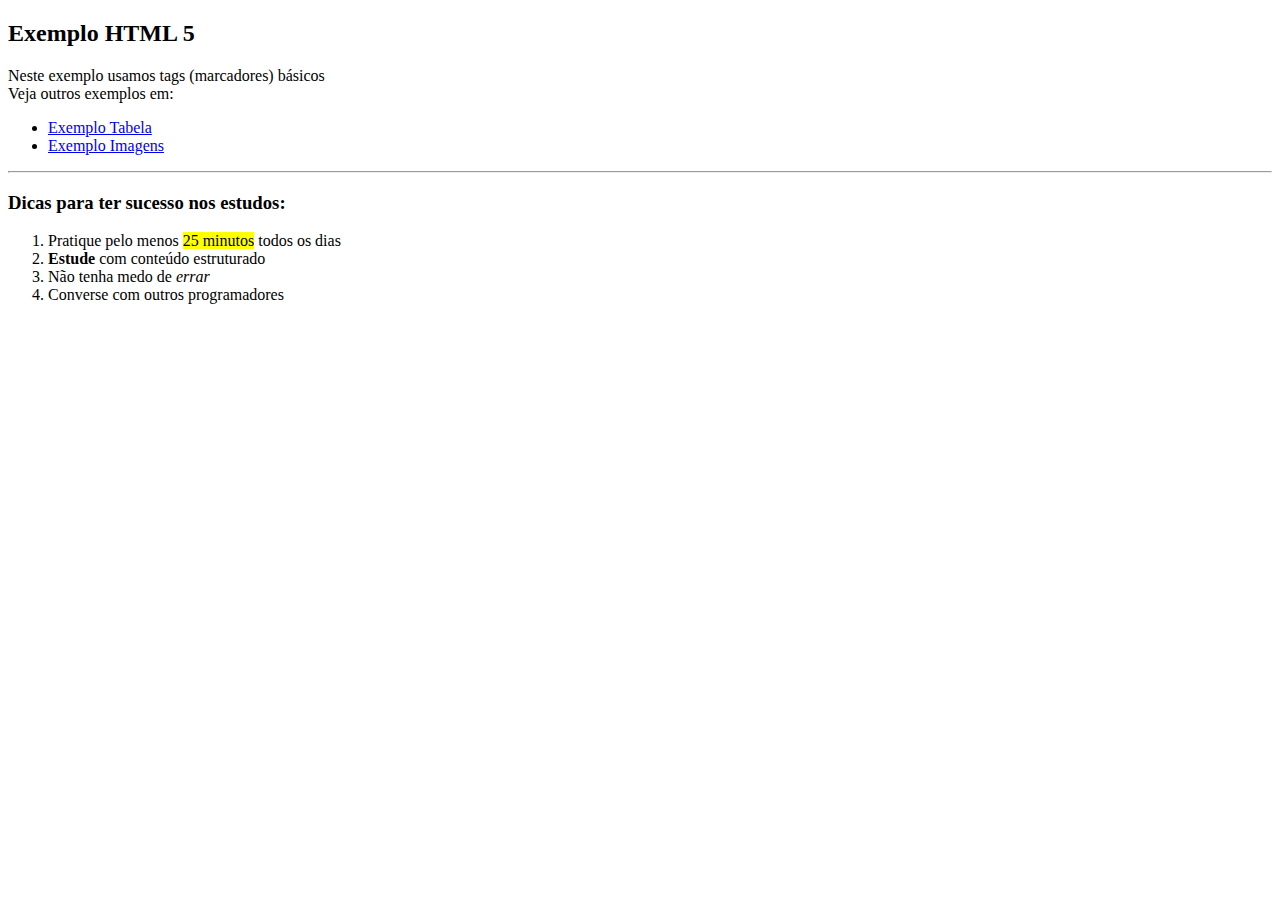
<file: Exercícios_Aula2/aula02.html>
<!DOCTYPE html>
<html>

<head>
    <meta charset='utf-8'>
    <meta http-equiv='X-UA-Compatible' content='IE=edge'>
    <title>Exercicío 1</title>
    <meta name='viewport' content='width=device-width, initial-scale=1'>
</head>

<body>
    <h2>Exemplo HTML 5</h2>
    <p>Neste exemplo usamos tags (marcadores) básicos
        <br>Veja outros exemplos em:</p>
    <ul>
        <li><a href="exemploTabela.html">Exemplo Tabela</a></li>
        <li><a href="exemploImagem.html">Exemplo Imagens</a></li>
    </ul>
    <hr>
    <h3>
        Dicas para ter sucesso nos estudos:
    </h3>
    <ol>
        <li>Pratique pelo menos <mark>25 minutos</mark> todos os dias</li>
        <li><strong>Estude</strong> com conteúdo estruturado</li>
        <li>Não tenha medo de <em>errar</em></li>
        <li>Converse com outros programadores</li>
    </ol>
</body>

</html>
</file>
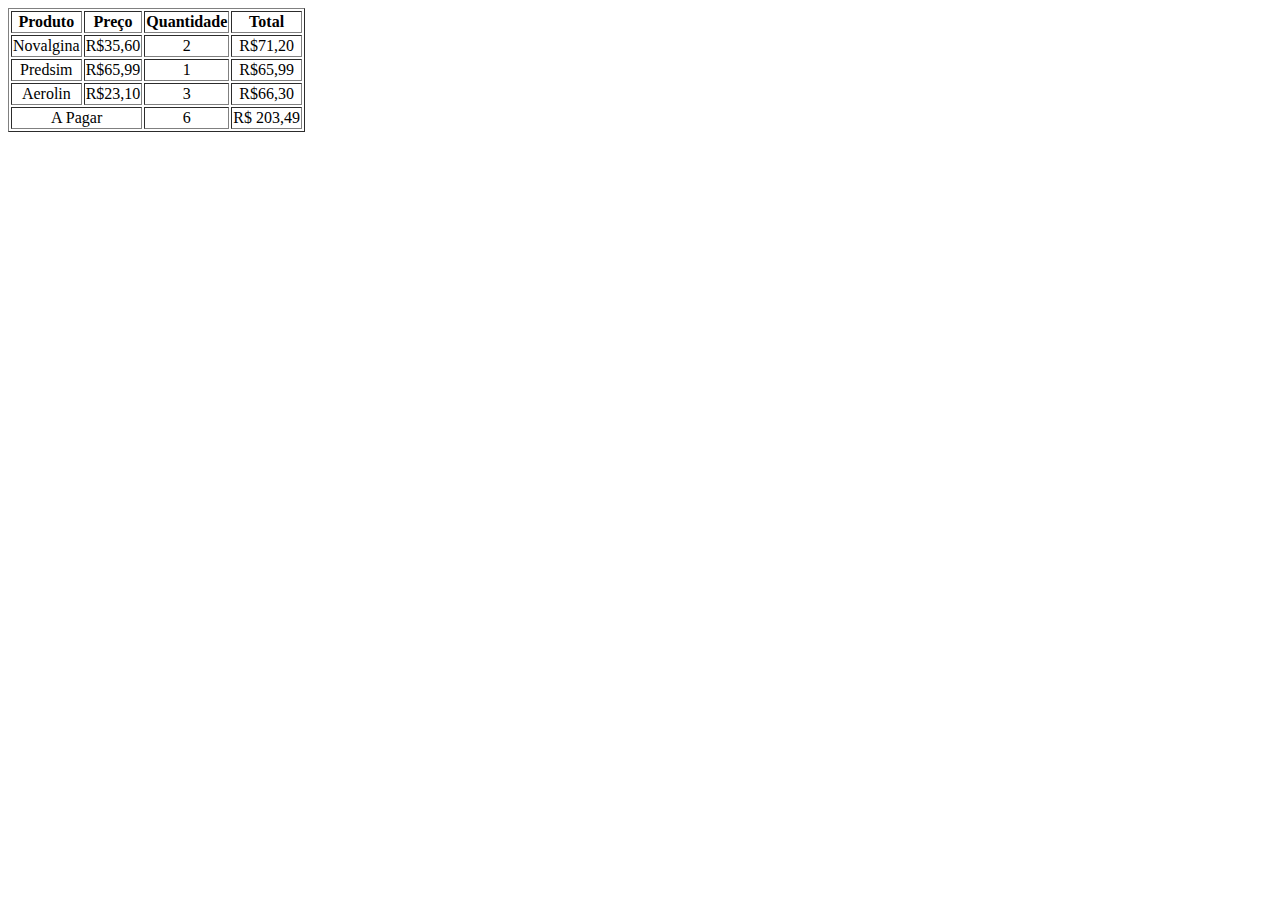
<file: Exercícios_Aula2/exemploTabela.html>
<!DOCTYPE html>
<html lang="en">

<head>
    <meta charset="UTF-8">
    <meta name="viewport" content="width=device-width, initial-scale=1.0">
    <title>Exemplo Tabela</title>
</head>

<style>
    body {
        text-align: center;
    }
</style>

<body>

    <table border="1">
        <thead>
            <tr>
                <th>Produto</th>
                <th>Preço</th>
                <th>Quantidade</th>
                <th>Total</th>
            </tr>
        </thead>
        <tfoot>
            <tr>
                <td colspan="2">A Pagar</td>
                <td>6</td>
                <td>R$ 203,49</td>
            </tr>
        </tfoot>
        <tbody>
            <tr>
                <td>Novalgina</td>
                <td>R$35,60</td>
                <td>2</td>
                <td>R$71,20</td>
            </tr>
            <tr>
                <td>Predsim</td>
                <td>R$65,99</td>
                <td>1</td>
                <td>R$65,99</td>
            </tr>
            <tr>
                <td>Aerolin</td>
                <td>R$23,10</td>
                <td>3</td>
                <td>R$66,30</td>
            </tr>
        </tbody>
    </table>

</body>

</html>
</file>
